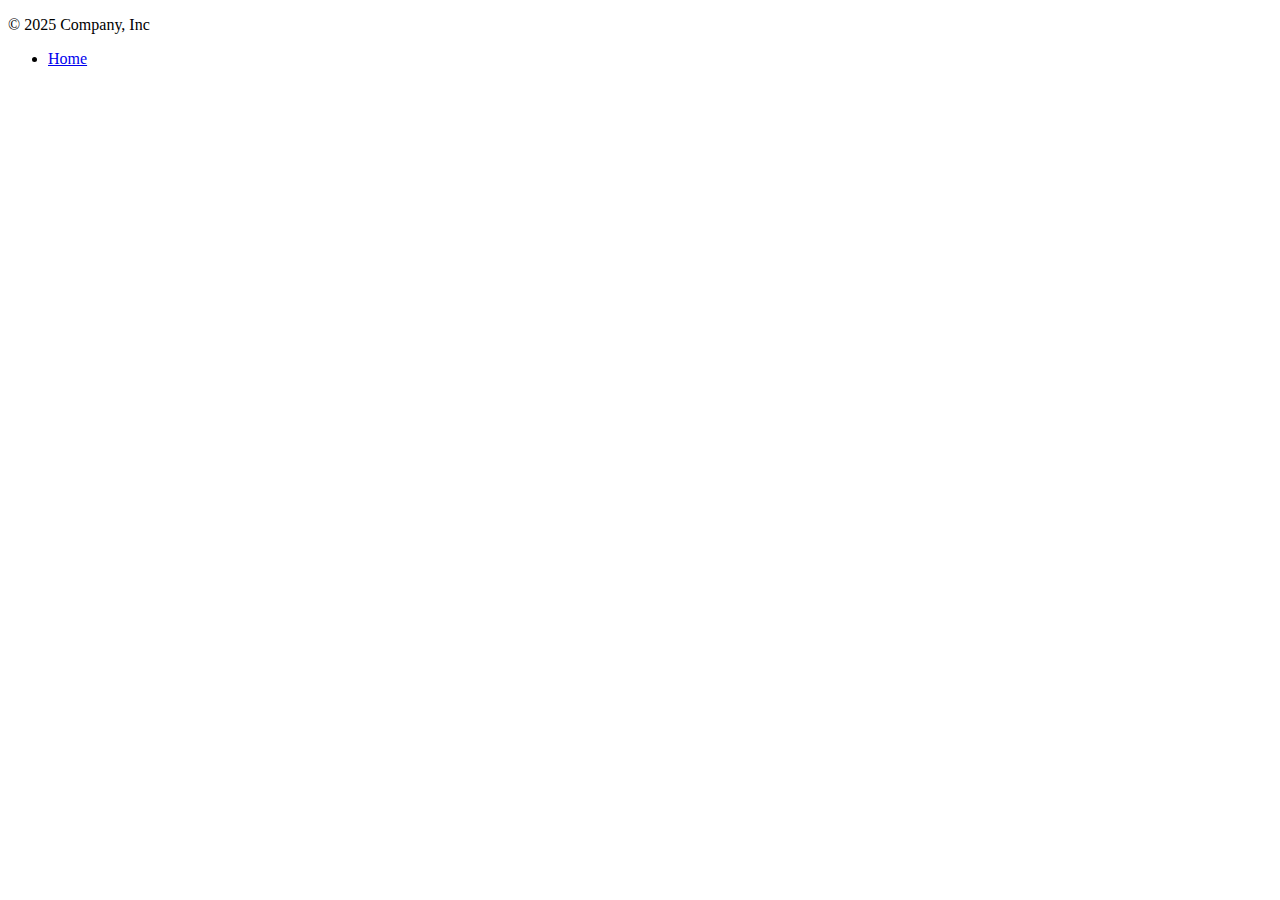
<file: src/main/resources/templates/footer.html>
<!DOCTYPE html>
<html lang="ko" xmlns:th="http://www.thymeleaf.org">
<head>
    <meta charset="UTF-8">
    <title>Footer template</title>
</head>

<body>
<footer class="d-flex flex-wrap justify-content-between align-items-center py-3 my-4 border-top">
    <p class="col-md-4 mb-0 text-body-secondary">© 2025 Company, Inc</p>

    <ul class="nav col-md-4 justify-content-end">
        <li class="nav-item"><a href="#" class="nav-link px-2 text-body-secondary">Home</a></li>
    </ul>
</footer>
</body>
</html>
</file>
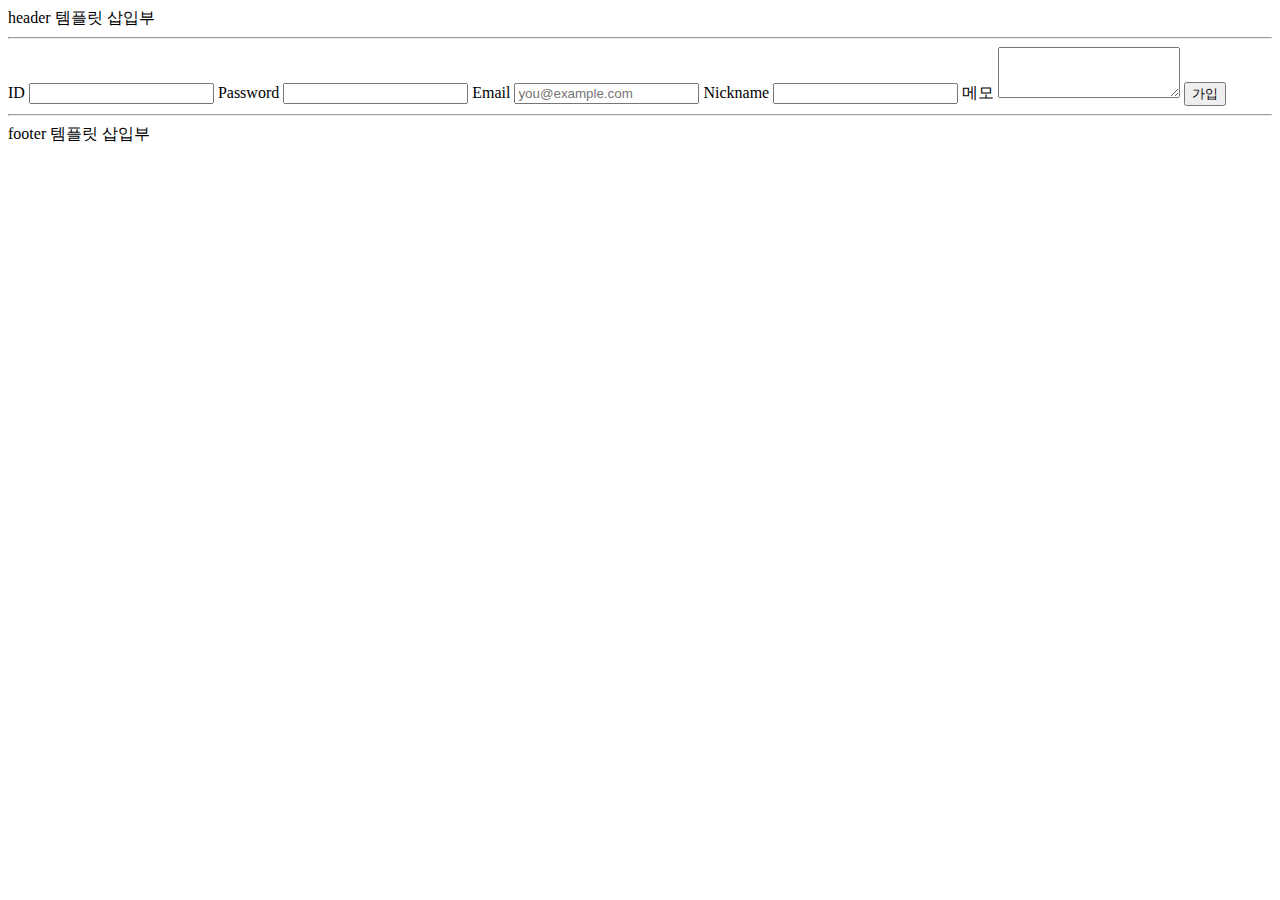
<file: src/main/resources/templates/sign-up.html>
<!DOCTYPE html>
<html lang="ko">
<head>
  <meta charset="UTF-8">
  <title>회원 가입</title>
</head>
<body>
<header>
  header 템플릿 삽입부
  <hr>
</header>

<form>
  <label for="userId">ID</label>
  <input id="userId" type="text" required>
  <label for="password">Password</label>
  <input id="password" type="password" required>
  <label for="email">Email</label>
  <input id="email" type="email" placeholder="you@example.com">
  <label for="nickname">Nickname</label>
  <input id="nickname" type="text">
  <label for="memo">메모</label>
  <textarea id="memo" rows="3"></textarea>
  <button type="submit">가입</button>
</form>

<footer>
  <hr>
  footer 템플릿 삽입부
</footer>

</body>
</html>
</file>
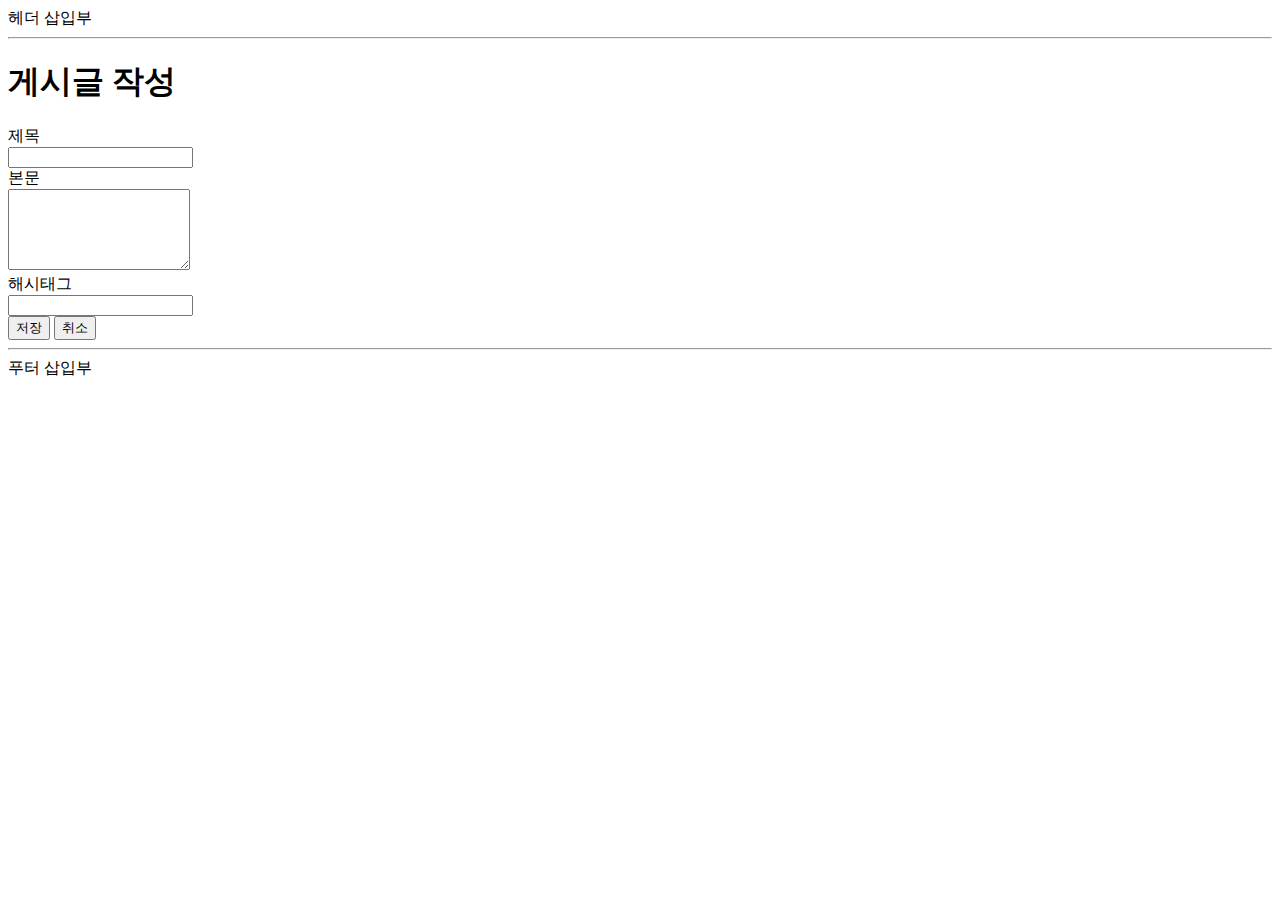
<file: src/main/resources/templates/articles/form.html>
<!DOCTYPE html>
<html lang="ko">


<head>
    <meta charset="UTF-8">
    <meta name="viewport" content="width=device-width, initial-scale=1">
    <meta name="description" content="">
    <meta name="author" content="Uno Kim">
    <title>새 게시글 등록</title>

    <link href="https://cdn.jsdelivr.net/npm/bootstrap@5.2.0-beta1/dist/css/bootstrap.min.css" rel="stylesheet" integrity="sha384-0evHe/X+R7YkIZDRvuzKMRqM+OrBnVFBL6DOitfPri4tjfHxaWutUpFmBp4vmVor" crossorigin="anonymous">
</head>

<body>

<header id="header">
    헤더 삽입부
    <hr>
</header>

<div class="container">
    <header id="article-form-header" class="py-5 text-center">
        <h1>게시글 작성</h1>
    </header>

    <form id="article-form">
        <div class="row mb-3 justify-content-md-center">
            <label for="title" class="col-sm-2 col-lg-1 col-form-label text-sm-end">제목</label>
            <div class="col-sm-8 col-lg-9">
                <input type="text" class="form-control" id="title" name="title" required>
            </div>
        </div>
        <div class="row mb-3 justify-content-md-center">
            <label for="content" class="col-sm-2 col-lg-1 col-form-label text-sm-end">본문</label>
            <div class="col-sm-8 col-lg-9">
                <textarea class="form-control" id="content" name="content" rows="5" required></textarea>
            </div>
        </div>
        <div class="row mb-4 justify-content-md-center">
            <label for="hashtag" class="col-sm-2 col-lg-1 col-form-label text-sm-end">해시태그</label>
            <div class="col-sm-8 col-lg-9">
                <input type="text" class="form-control" id="hashtag" name="hashtag">
            </div>
        </div>
        <div class="row mb-5 justify-content-md-center">
            <div class="col-sm-10 d-grid gap-2 d-sm-flex justify-content-sm-end">
                <button type="submit" class="btn btn-primary" id="submit-button">저장</button>
                <button type="button" class="btn btn-secondary" id="cancel-button">취소</button>
            </div>
        </div>
    </form>
</div>

<footer id="footer">
    <hr>
    푸터 삽입부
</footer>

<script src="https://cdn.jsdelivr.net/npm/bootstrap@5.2.0-beta1/dist/js/bootstrap.bundle.min.js" integrity="sha384-pprn3073KE6tl6bjs2QrFaJGz5/SUsLqktiwsUTF55Jfv3qYSDhgCecCxMW52nD2" crossorigin="anonymous"></script>
</body>
</html>
</file>
